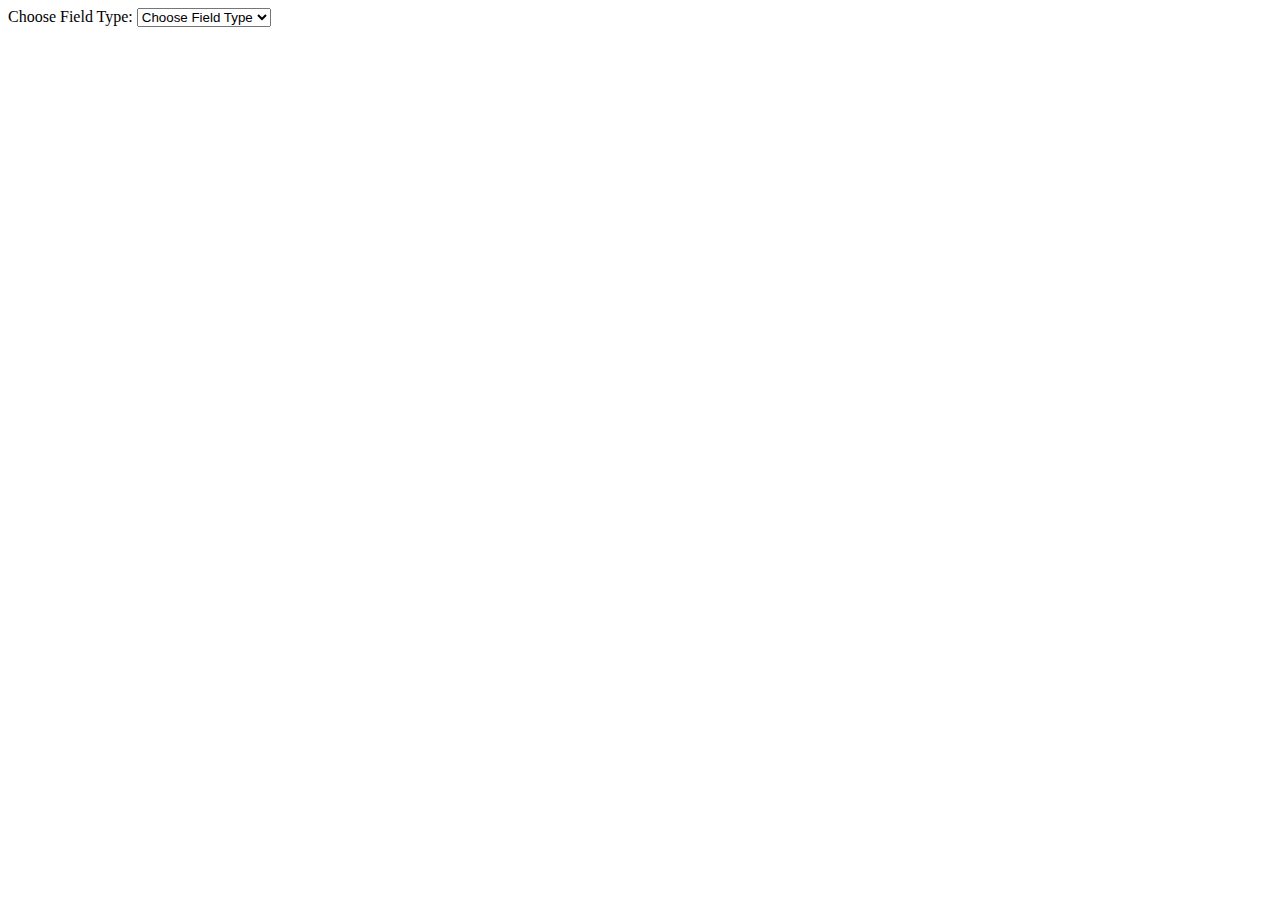
<file: jsTasks/Create_Forms/index.html>
<!DOCTYPE html>
<html>

<head>
    <title>Create_Forms</title>
</head>
<style>

</style>

<body>
    <div class="form-box">

        <form name="myForm" id="myFrm">
            <label for="input-type">Choose Field Type: </label>
            <select name="input-select" id="input-dropdown" onchange="showOption(this);">
                <option value="null" disabled selected>Choose Field Type</option>
                <option value="text">Text</option>
                <option value="number">Number</option>
                <option value="radio">Radio</option>
                <option value="checkbox">Checkbox</option>
                <option value="date">Date</option>
                <option value="email">Email</option>
                <option value="url">URL</option>
                <option value="pwd">Password</option>
            </select><br><br>
            <p id="demo"></p><br><br>
            <p id="demo1"></p>
        </form>
    </div>
    <script src="script.js"></script>

</body>

</html>
</file>
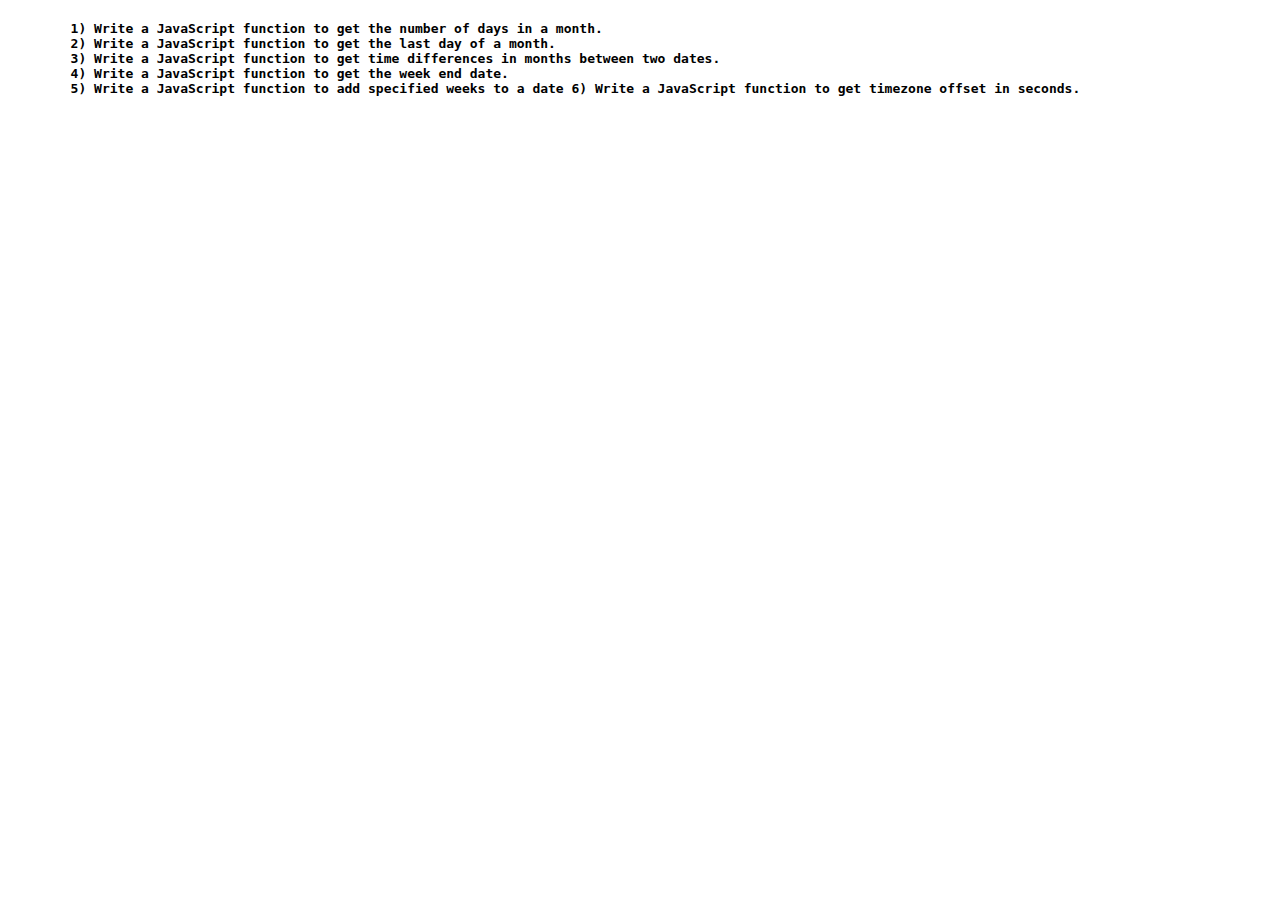
<file: jsTasks/DateObject/index.html>
<!DOCTYPE html>
<html>

<head>
    <title>Javascript Date Object Tasks</title>
</head>

<body>
    <h4>
        <pre>
        1) Write a JavaScript function to get the number of days in a month. 
        2) Write a JavaScript function to get the last day of a month. 
        3) Write a JavaScript function to get time differences in months between two dates. 
        4) Write a JavaScript function to get the week end date. 
        5) Write a JavaScript function to add specified weeks to a date 6) Write a JavaScript function to get timezone offset in seconds.
    </pre></h4>
    <script src="dTask1.js"></script>
</body>

</html>
</file>
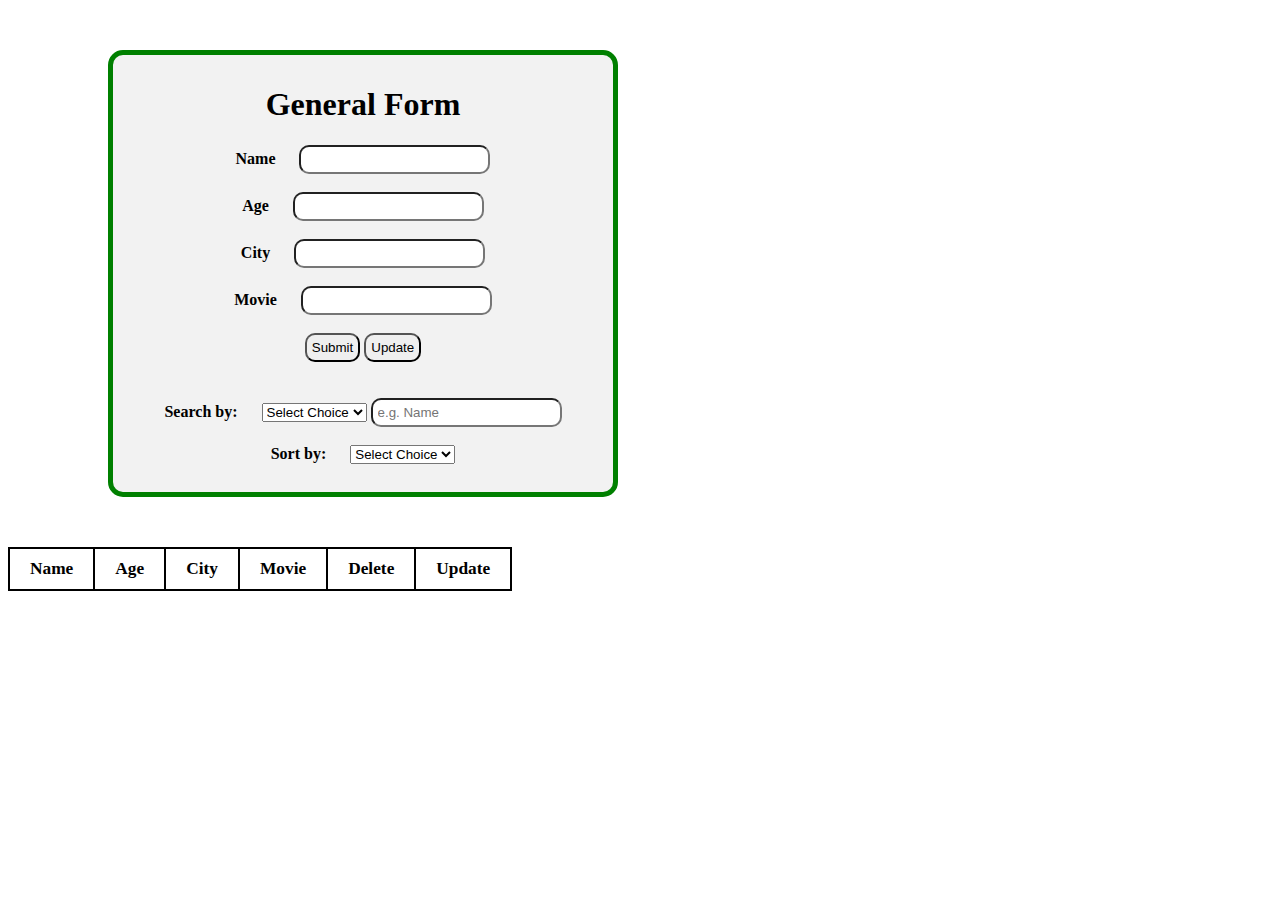
<file: jsTasks/domTask1/index.html>
<!DOCTYPE html>
<html lang="en">

<head>
    <meta charset="UTF-8">
    <meta http-equiv="X-UA-Compatible" content="IE=edge">
    <meta name="viewport" content="width=device-width, initial-scale=1.0">
    <title>DOM1</title>
    <style>
        div.first {
            border: 5px solid green;
            border-radius: 15px;
            width: 400px;
            max-width: auto;
            padding: 10px 50px;
            margin: 50px 100px;
            text-align: center;
            background-color: rgba(128, 128, 128, 0.1);
            display:
        }
        
        table,
        th,
        tr,
        td {
            border: 2px solid black;
            border-collapse: collapse;
            padding: 10px 20px;
            text-align: center;
        }
        
        th {
            font-size: 13pt;
            font-weight: 700;
        }
        
        tr {
            font-size: 12pt;
            font-weight: 500;
        }
        
        label {
            font-weight: 600;
            padding-right: 20px;
        }
        
        input {
            padding: 5px;
            border-radius: 10px;
        }
    </style>

</head>

<body>
    <div class="first">
        <h1>General Form</h1>
        <form id="myform" onsubmit="getDetail()">
            <label> Name </label>
            <input type="text" id="name" required><br><br>
            <label> Age </label>
            <input type="text" id="age" required><br><br>
            <label>City</label>
            <input type="text" id="city" required><br><br>
            <label> Movie </label>
            <input type="text" id="movie" required><br><br>
            <input type="submit" value="Submit" name="submit">
            <input type="button" value="Update" name="update" onclick="updateData(this)">

        </form>
        <br><br>

        <label>Search by:</label>

        <select name="search" id="search-option">
        <option value="default" selected>Select Choice</option>
        <option value="0">Name</option>
        <option value="1">Age</option>
        <option value="2">City</option>
        <option value="3">Movie</option>

        </select>
        <input type="text" id="search-data" placeholder="e.g. Name" onkeyup="searchByName();">

        <br><br>
        <label>Sort by:</label>
        <select id="sort" name="sortField" onchange="sortData()">
        <option value="default" selected>Select Choice</option>
        <option value="name">Name</option>
        <option value="age">Age</option>
        <option value="city">City</option>
        <option value="movie">Movie</option>

    </select>
        <br><br>
    </div>
    <div class="second">
        <table id="table">
            <tr>
                <th>Name</th>
                <th>Age</th>
                <th>City</th>
                <th>Movie</th>
                <th>Delete</th>
                <th>Update</th>
            </tr>

        </table>
    </div>

    <script>
        var arr = [];

        var form = document.getElementById("myform");
        form.addEventListener("submit", function(event) {
            event.preventDefault();
        });


        function getDetail() {

            var person = {
                name: document.getElementById("name").value,
                age: document.getElementById("age").value,
                city: document.getElementById("city").value,
                movie: document.getElementById("movie").value
            };
            arr.push(person);
            // console.log(arr);
            var table = document.getElementById('table');
            var row = table.insertRow(table.rows.length);
            var c1 = row.insertCell(0);
            var c2 = row.insertCell(1);
            var c3 = row.insertCell(2);
            var c4 = row.insertCell(3);
            var c5 = row.insertCell(4);
            var c6 = row.insertCell(5);
            c1.innerHTML = arr[arr.length - 1].name;
            c2.innerHTML = arr[arr.length - 1].age;
            c3.innerHTML = arr[arr.length - 1].city;
            c4.innerHTML = arr[arr.length - 1].movie;
            c5.innerHTML = `<button type = "button " onclick = "deleteData(this) "> Delete </button>`;
            c6.innerHTML = `<button type = "button " onclick = "editData(this) "> Edit </button>`;
            form.reset();
        }

        function deleteData(current) {
            var index = current.parentNode.parentNode.rowIndex;
            document.getElementById("table").deleteRow(index);
            arr.splice(index - 1, 1);
            console.log(arr);
        }

        function searchByName() {
            var selElement = document.getElementById("search-option");
            console.log(selElement);
            var option = getIndex(selElement);

            var input, filter, table, tr, td, i, txtValue;
            input = document.getElementById("search-data");
            filter = input.value.toUpperCase();
            table = document.getElementById("table");
            tr = table.getElementsByTagName("tr");

            for (i = 0; i < tr.length; i++) {
                td = tr[i].getElementsByTagName("td")[Number(option.value)];
                if (td) {
                    txtValue = td.textContent;
                    if (txtValue.toUpperCase().indexOf(filter) > -1) {
                        tr[i].style.display = "";
                    } else {
                        tr[i].style.display = "none";
                    }
                }
            }
        }

        function getIndex(sel) {
            var opt;
            for (var i = 0, len = sel.options.length; i < len; i++) {
                opt = sel.options[i];
                if (opt.selected === true) {
                    break;
                }
            }
            return opt;

        }
        var getRow;
        var index;

        function editData(current) {
            getRow = current.closest("tr").childNodes;
            index = current.closest("tr").rowIndex - 1;

            document.getElementById("name").value = getRow[0].textContent;
            document.getElementById("age").value = getRow[1].textContent;
            document.getElementById("city").value = getRow[2].textContent;
            document.getElementById("movie").value = getRow[3].textContent;


        }

        function updateData(current) {
            arr[index].name = getRow[0].textContent = document.getElementById("name").value;
            arr[index].age = getRow[1].textContent = document.getElementById("age").value;
            arr[index].city = getRow[2].textContent = document.getElementById("city").value;
            arr[index].movie = getRow[3].textContent = document.getElementById("movie").value;
            form.reset();
        }

        function sortData() {
            let sortFieldValue = document.getElementById("sort").value;

            if (sortFieldValue == "age") {
                arr.sort(function(a, b) {
                    let x = a[sortFieldValue];
                    let y = b[sortFieldValue]; {
                        return x - y;
                    }
                });
            } else {
                arr.sort(function(a, b) {
                    let x = a[sortFieldValue].toUpperCase();
                    let y = b[sortFieldValue].toUpperCase();

                    if (x < y) {
                        return -1;
                    }
                    if (x > y) {
                        return 1;
                    }
                    return 0;
                });
            }
            console.log(arr);

            displaySortedTable();
        }

        function displaySortedTable() {
            while (table.rows.length > 1) {
                table.deleteRow(1);
            }

            for (let i = 0; i < arr.length; i++) {
                let row = table.insertRow(i + 1);
                let cell1 = row.insertCell(0);
                let cell2 = row.insertCell(1);
                let cell3 = row.insertCell(2);
                let cell4 = row.insertCell(3);
                let
                    cell5 = row.insertCell(4);
                let cell6 = row.insertCell(5);
                console.log(arr[i]);
                cell1.innerHTML = arr[i].name;
                console.log(cell1.innerHTML);
                cell2.innerHTML = arr[i].age;
                cell3.innerHTML = arr[i].city;
                cell4.innerHTML = arr[i].movie;
                cell5.innerHTML = `<button type="button " onclick="deleteData(this) "> Delete </button>`;
                cell6.innerHTML = `<button type="button " onclick="editData(this) "> Edit </button>`;
                form.reset();
            }
        }
    </script>
</body>

</html>
</file>
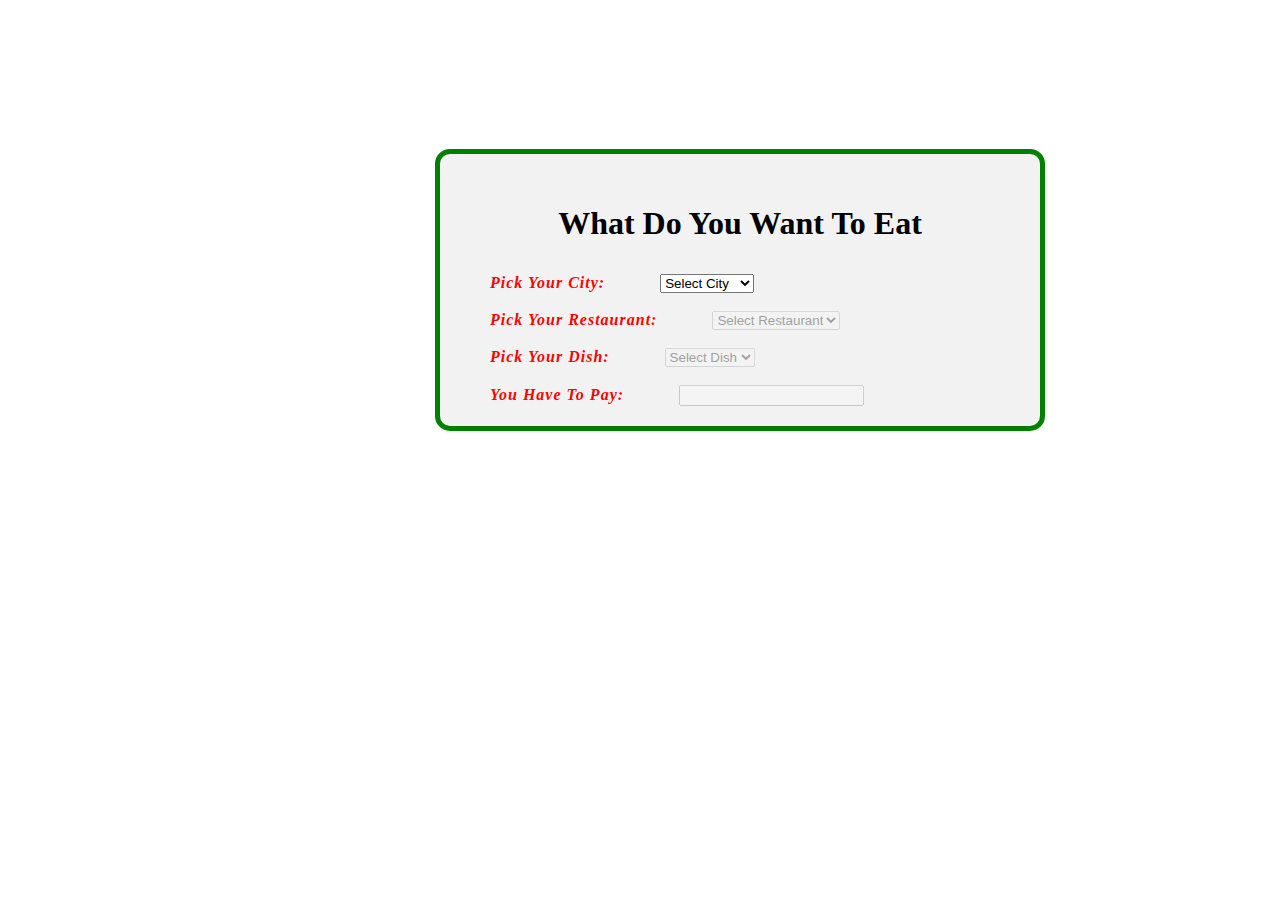
<file: jsTasks/domTask2/index.html>
<!DOCTYPE html>
<html lang="en">

<head>
    <title>Javascript Task2</title>
</head>
<style>
    label {
        color: red;
        font-weight: 700;
        font-style: italic;
        letter-spacing: 1px;
        margin-right: 50px;
    }
    
    div {
        border: 5px solid green;
        margin: 50%, 50%;
        transform: translateX(70%) translateY(50%);
        padding: 20px 50px;
        width: 500px;
        height: auto;
        border-radius: 15px;
        background-color: rgba(128, 128, 128, 0.1);
    }
    
    h1 {
        text-align: center;
        padding: 10px;
        color: black;
    }
</style>

<body>
    <div>
        <h1>What Do You Want To Eat</h1>
        <label>Pick Your City: </label>
        <select name="cities" onchange="selectCity(this.value)" id="cities">
            <option value="default" disabled selected>Select City</option>
            <option value="ahmedabad">Ahmedabad</option>
            <option value="navsari">Navsari</option>
            <option value="anand">Anand</option>
            <option value="surat">Surat</option>
            

        </select>
        <br>
        <br>
        <label>Pick Your Restaurant: </label>
        <select name="hotels" onchange="selectRestaurant(this.value)" id="hotels" disabled>
            <option value="default" selected>Select Restaurant</option>
        </select>
        <br>
        <br>
        <label>Pick Your Dish: </label>
        <select name="menu" onchange="selectDish(this.value)" id="menu" disabled>
            <option value="default" selected>Select Dish</option>
        </select>
        <br>
        <br>
        <label>You Have To Pay: </label>
        <input type="text" id="bill" name="your_price" disabled>

    </div>
    <script src="script.js"></script>

</body>

</html>
</file>
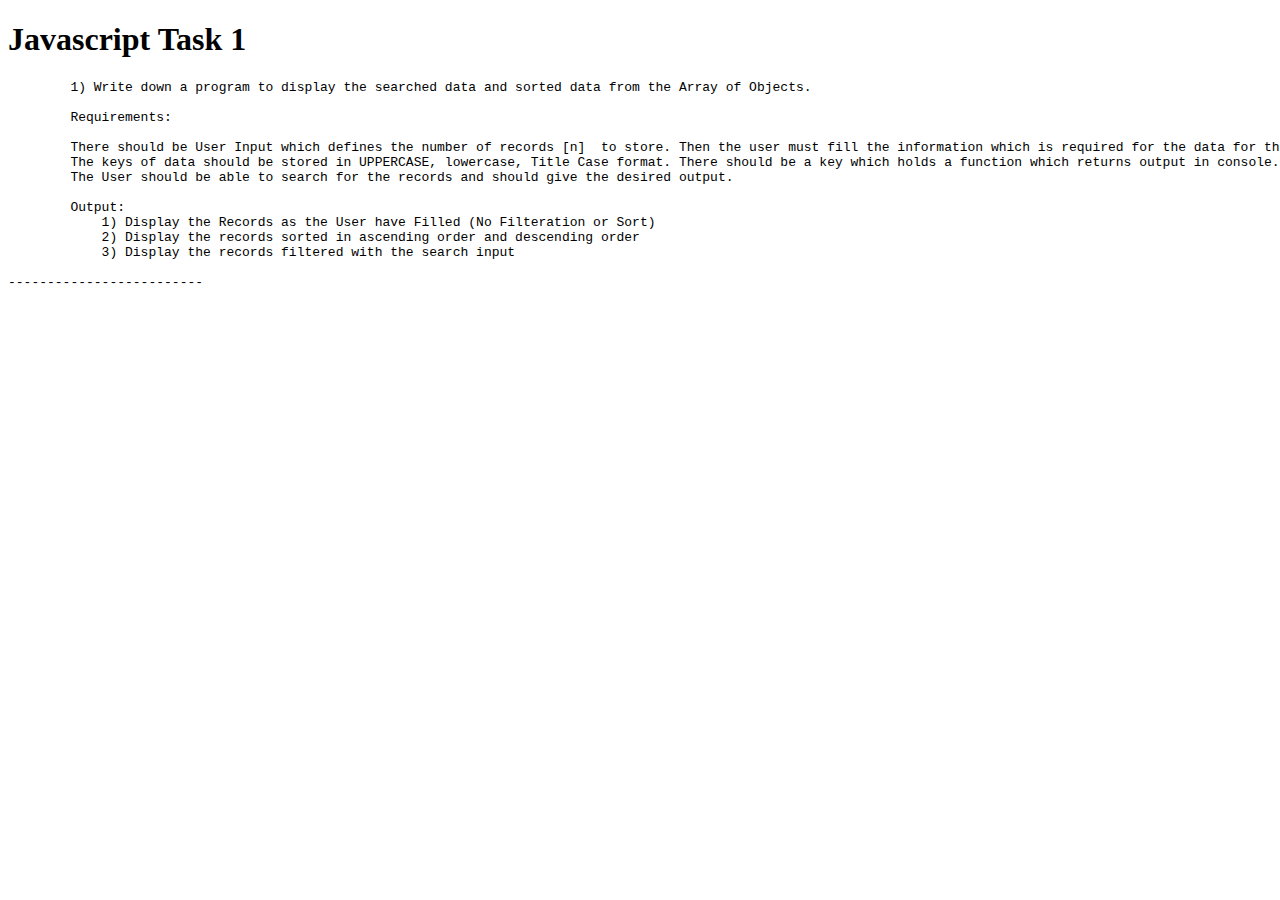
<file: jsTasks/Task1/index.html>
<!DOCTYPE html>
<html>

<head>
    <title>
        Javascript Task 1
    </title>
</head>

<body>
    <h1>Javascript Task 1</h1>
    <pre>
        1) Write down a program to display the searched data and sorted data from the Array of Objects.

        Requirements:

        There should be User Input which defines the number of records [n]  to store. Then the user must fill the information which is required for the data for the "n" records.
        The keys of data should be stored in UPPERCASE, lowercase, Title Case format. There should be a key which holds a function which returns output in console. The data should be sorted based on any field that you prefer. (Ascending & Descending order)
        The User should be able to search for the records and should give the desired output. 

        Output:
            1) Display the Records as the User have Filled (No Filteration or Sort)
            2) Display the records sorted in ascending order and descending order
            3) Display the records filtered with the search input

-------------------------
    </pre>
    <script src="task1.js"></script>
</body>

</html>
</file>
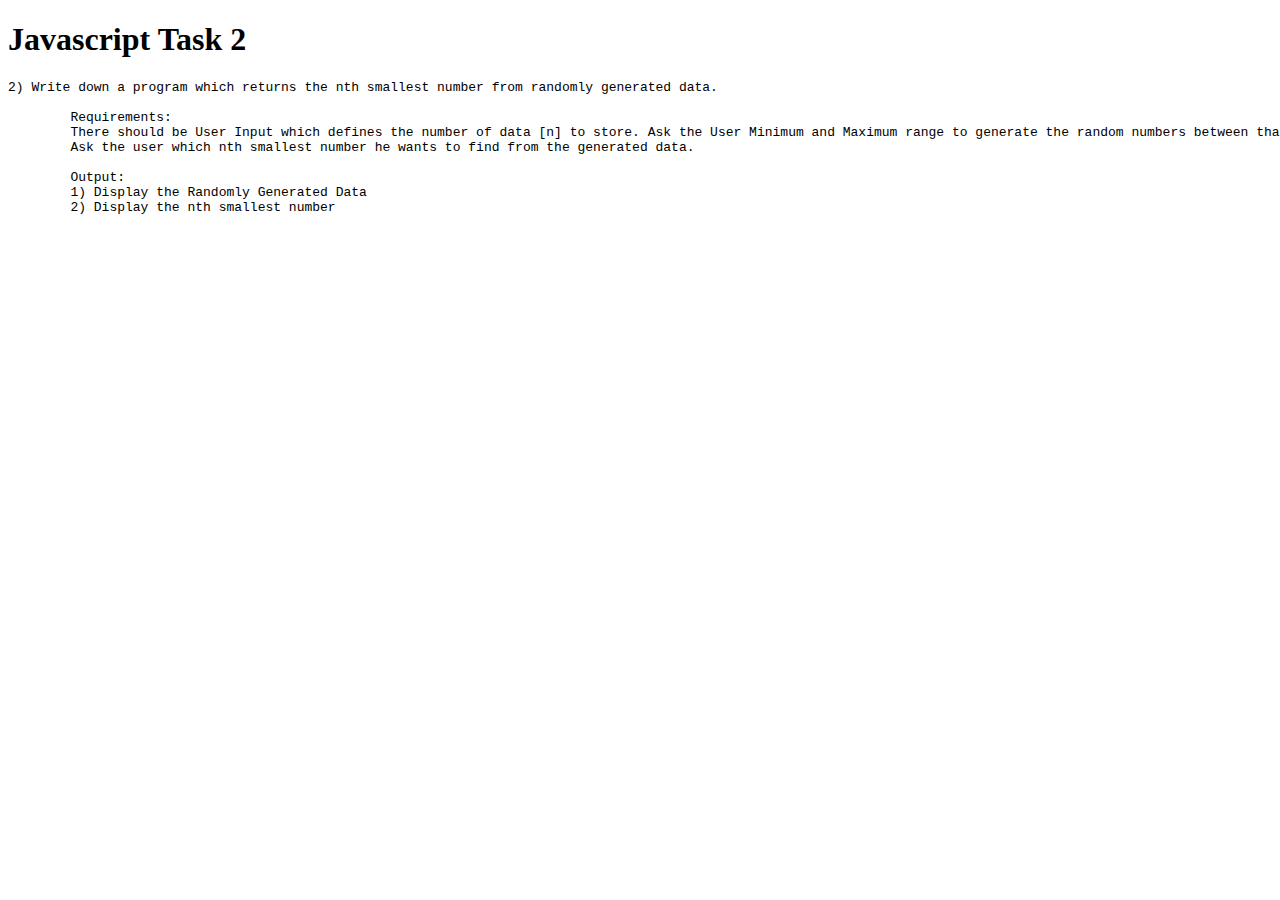
<file: jsTasks/Task2/index.html>
<!DOCTYPE html>
<html>

<head>
    <title>Javascript Task 2</title>
</head>

<body>
    <h1>Javascript Task 2</h1>
    <pre>2) Write down a program which returns the nth smallest number from randomly generated data.

        Requirements:
        There should be User Input which defines the number of data [n] to store. Ask the User Minimum and Maximum range to generate the random numbers between that range.
        Ask the user which nth smallest number he wants to find from the generated data.

        Output:
        1) Display the Randomly Generated Data
        2) Display the nth smallest number</pre>

    <script src="Task2_08022021.js"></script>
</body>

</html>
</file>
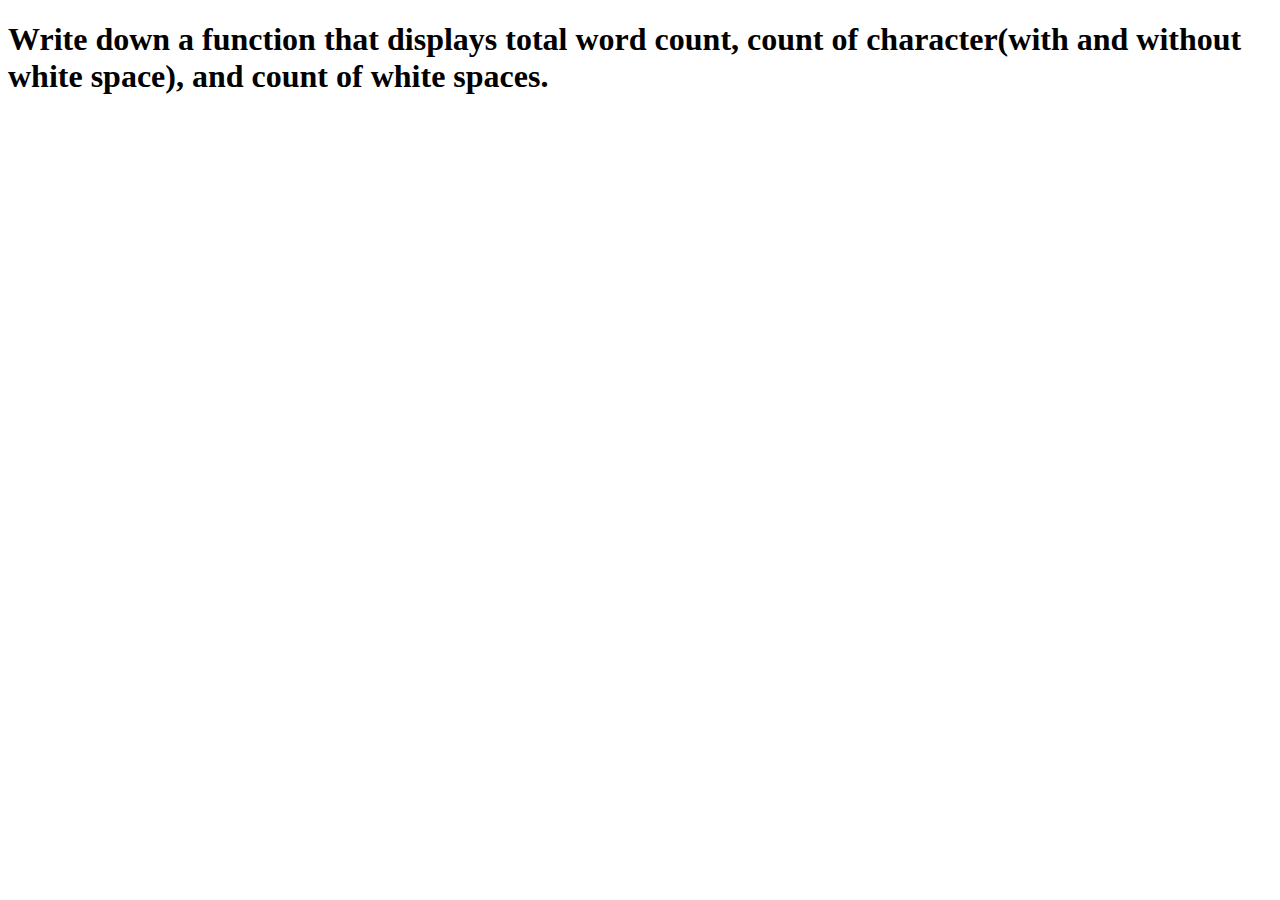
<file: jsTasks/Task3/index.html>
<!DOCTYPE html>
<html>

<head>
    <title>Javascript Tasks</title>
</head>

<body>
    <h1>Write down a function that displays total word count, count of character(with and without white space), and count of white spaces.</h1>
    <script src="funcTask1.js"></script>
</body>

</html>
</file>
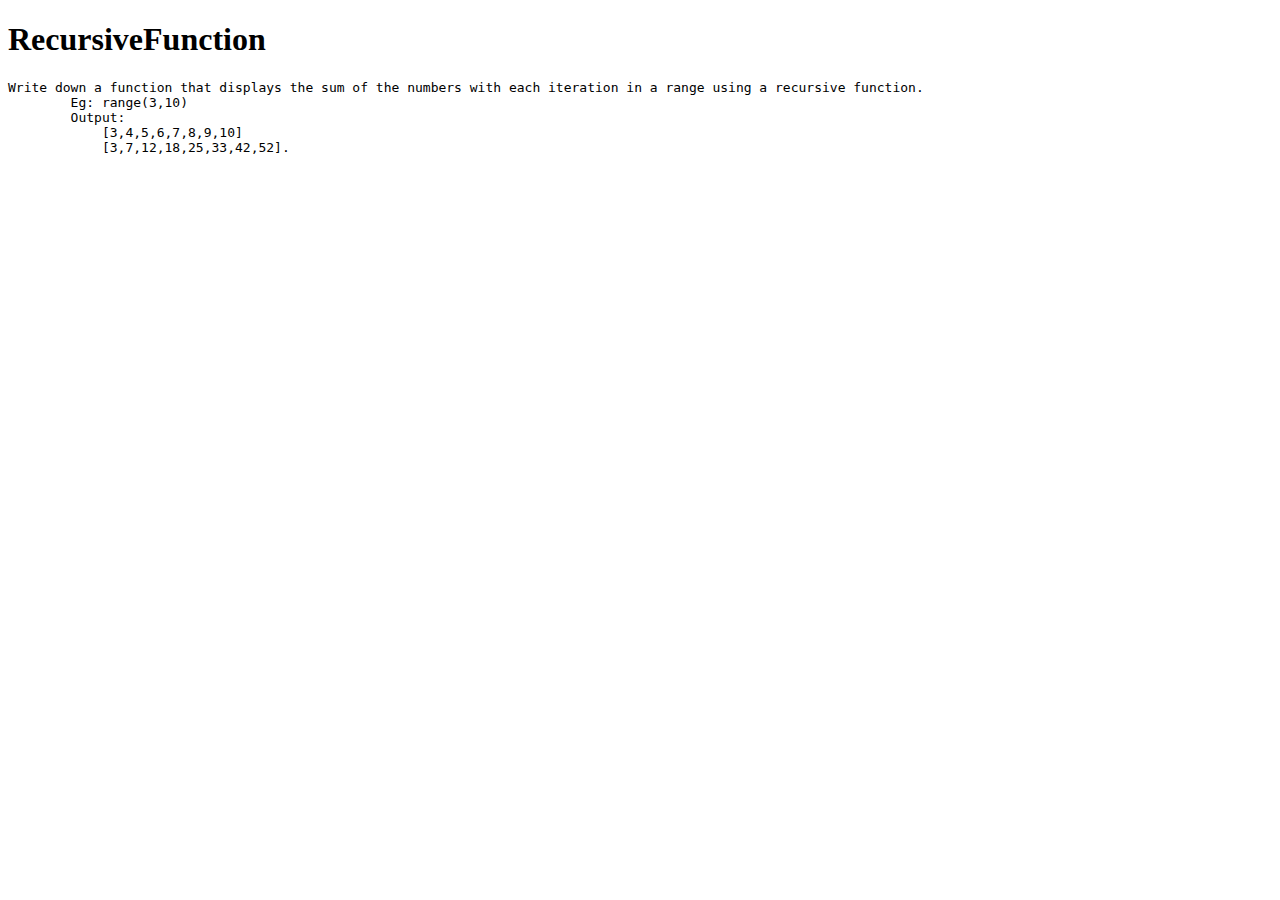
<file: jsTasks/Task4/index.html>
<!DOCTYPE html>
<html>

<head>
    <title>Javascript Tasks</title>
</head>

<body>
    <h1>RecursiveFunction</h1>
    <pre>Write down a function that displays the sum of the numbers with each iteration in a range using a recursive function.
        Eg: range(3,10)
        Output:
            [3,4,5,6,7,8,9,10]
            [3,7,12,18,25,33,42,52].</pre>
    <script src="funcTask2.js"></script>
</body>

</html>
</file>
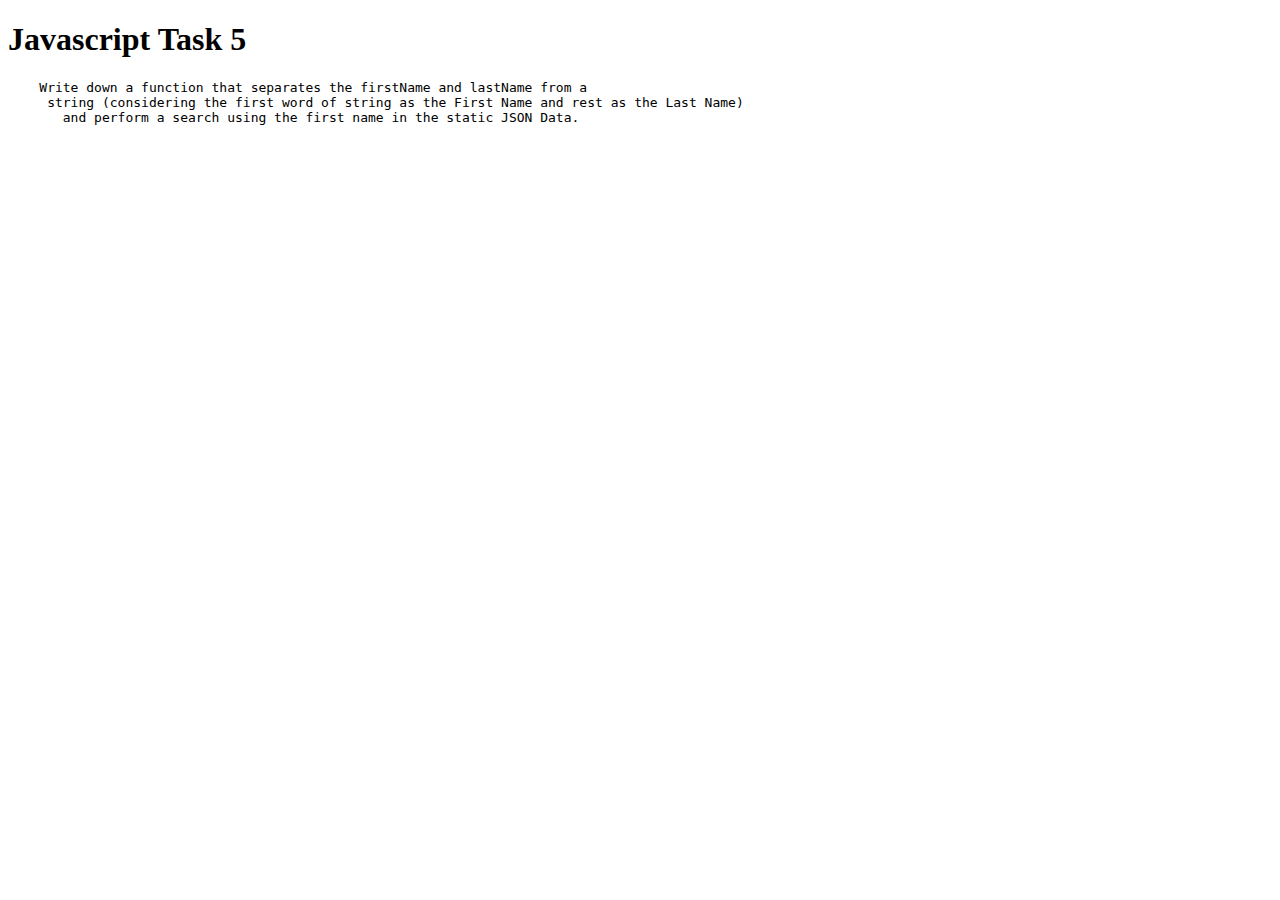
<file: jsTasks/Task5/index.html>
<!DOCTYPE html>
<html>

<head>
    <title>
        Javascript Task 2
    </title>
</head>

<body>
    <h1>Javascript Task 5</h1>
    <pre>
    Write down a function that separates the firstName and lastName from a 
     string (considering the first word of string as the First Name and rest as the Last Name) 
       and perform a search using the first name in the static JSON Data.  
    </pre>
    <script src="Task5.js"></script>
</body>

</html>
</file>
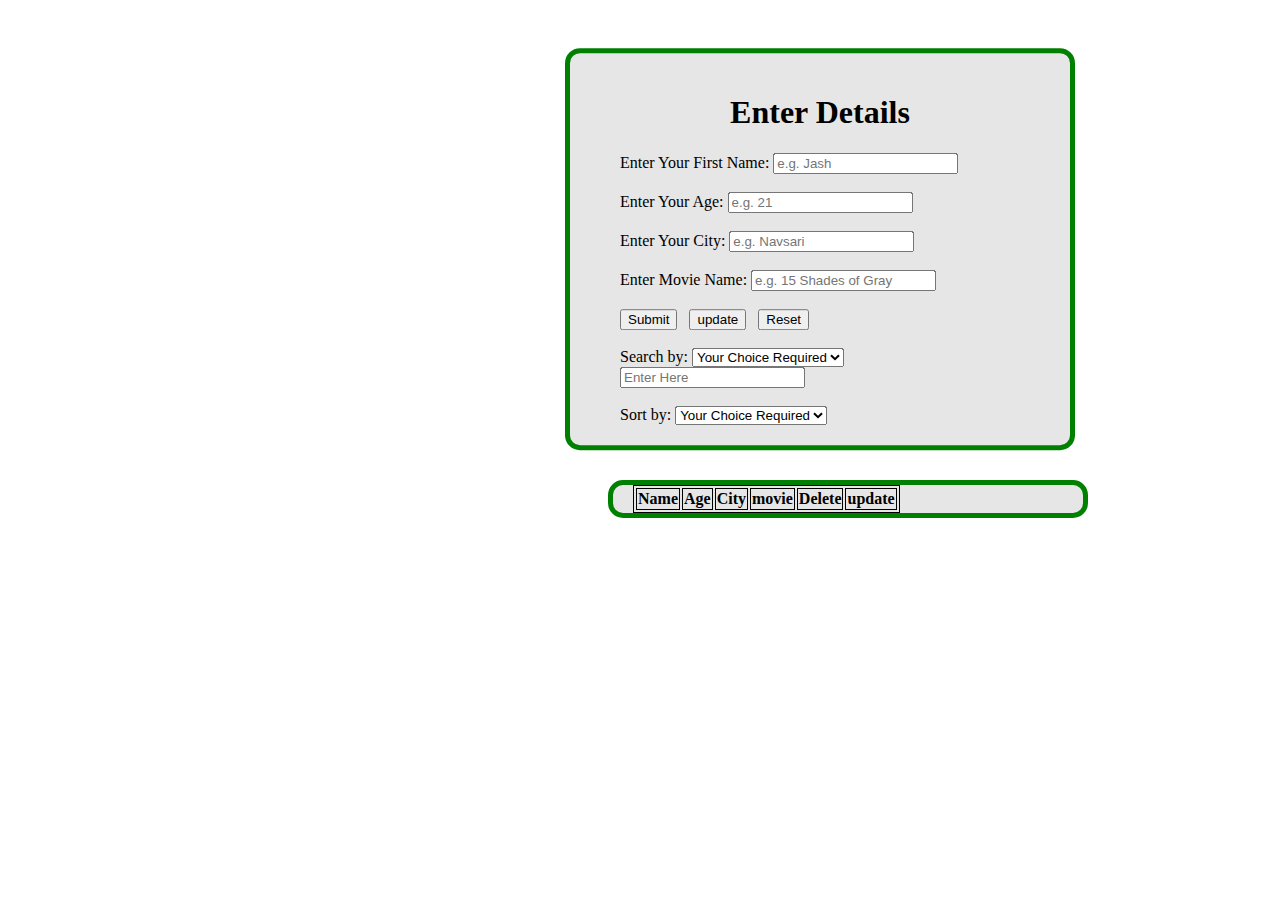
<file: jsTasks/domTask1/DOM.html>
<!DOCTYPE html>
<html lang="en">

<head>
    <meta charset="UTF-8">
    <meta http-equiv="X-UA-Compatible" content="IE=edge">
    <meta name="viewport" content="width=device-width, initial-scale=1.0">
    <title>DOM1</title>
    <style>
        table,
        th,
        tr,
        td {
            border: 1px solid black;
            border-collapse: separate;
        }
        
        h1 {
            text-align: center;
        }
        
        div.first {
            position: relative;
            width: 400px;
            max-width: auto;
            padding: 20px 50px;
            top: 0px;
            left: 200px;
            transform: translateX(70%) translateY(10%);
            border: 5px solid green;
            display: inline-block;
            background-color: rgba(128, 128, 128, 0.2);
            border-radius: 15px;
        }
        
        div.second {
            position: relative;
            width: 450px;
            max-width: auto;
            padding-left: 20px;
            top: 70px;
            left: 600px;
            border: 5px solid green;
            display: block;
            background-color: rgba(128, 128, 128, 0.2);
            border-radius: 15px;
        }
    </style>

</head>

<body>
    <div class="first">
        <h1>Enter Details</h1>
        <form id="myFrm" onsubmit="getDetail()">
            <label> Enter Your First Name: </label>
            <input type="text" id="name" required placeholder="e.g. Jash"><br><br>
            <label> Enter Your Age: </label>
            <input type="text" id="age" required placeholder="e.g. 21"><br><br>
            <label> Enter Your City:</label>
            <input type="text" id="city" required placeholder="e.g. Navsari"><br><br>
            <label> Enter Movie Name: </label>
            <input type="text" id="movie" required placeholder="e.g. 15 Shades of Gray"><br><br>
            <input type="submit" value="Submit" name="submit">&nbsp;&nbsp;
            <input type="button" value="update" name="update" onclick="updateData(this)">&nbsp;&nbsp;
            <input type="reset" value="Reset" name="res">&nbsp;&nbsp;
        </form><br>
        <label>Search by:</label>

        <select name="search" id="search">
            <option value="default" disabled selected>Your Choice Required</option>
            <option value="0">Name</option>
            <option value="1">Age</option>
            <option value="2">City</option>
            <option value="3">movie</option>
        </select>
        <input type="text" id="search-data" placeholder="Enter Here" onkeyup="searchByName();">

        <br><br>
        <label>Sort by:</label>
        <select id="sort">
            <option value="default" disabled selected>Your Choice Required</option>
            <option value="0">Name</option>
            <option value="1">Age</option>
            <option value="2">City</option>
            <option value="3">Movie</option>

        </select>
    </div>

    <div class="second">
        <table id="table">
            <tr>
                <th>Name</th>
                <th>Age</th>
                <th>City</th>
                <th>movie</th>
                <th>Delete</th>
                <th>update</th>
            </tr>

        </table>
    </div>
    <script>
        var arr = [];

        var form = document.getElementById("myFrm");
        form.addEventListener("submit", function(event) {
            event.preventDefault();
        });


        function getDetail() {

            var person = {
                name: document.getElementById("name").value,
                age: document.getElementById("age").value,
                city: document.getElementById("city").value,
                movie: document.getElementById("movie").value
            };
            arr.push(person);
            // console.log(arr);
            var table = document.getElementById('table');
            var row = table.insertRow(table.rows.length);
            var c1 = row.insertCell(0);
            var c2 = row.insertCell(1);
            var c3 = row.insertCell(2);
            var c4 = row.insertCell(3);
            var c5 = row.insertCell(4);
            var c6 = row.insertCell(5);
            c1.innerHTML = arr[arr.length - 1].name;
            c2.innerHTML = arr[arr.length - 1].age;
            c3.innerHTML = arr[arr.length - 1].city;
            c4.innerHTML = arr[arr.length - 1].movie;
            c5.innerHTML = `<button type = "button " onclick = "deleteData(this) "> Delete </button>`;
            c6.innerHTML = `<button type = "button " onclick = "updateData(this) "> update </button>`;
            form.reset();
        }

        function deleteData(current) {
            var index = current.parentNode.parentNode.rowIndex;
            document.getElementById("table").deleteRow(index);
            arr.splice(index - 1, 1);
            console.log(arr);
        }

        function searchByName() {
            // console.log("hello");
            var selElement = document.getElementById("search");
            console.log(selElement);
            var option = getIndex(selElement);

            var input, filter, table, tr, td, i, txtValue;
            input = document.getElementById("search-data");
            filter = input.value.toUpperCase();
            table = document.getElementById("table");
            tr = table.getElementsByTagName("tr");

            for (i = 0; i < tr.length; i++) {
                td = tr[i].getElementsByTagName("td")[Number(option.value)];
                if (td) {
                    txtValue = td.textContent;
                    if (txtValue.toUpperCase().indexOf(filter) > -1) {
                        tr[i].style.display = "";
                    } else {
                        tr[i].style.display = "none";
                    }
                }
            }
        }

        function getIndex(sel) {
            var opt;
            for (var i = 0, len = sel.options.length; i < len; i++) {
                opt = sel.options[i];
                if (opt.selected === true) {
                    break;
                }
            }
            return opt;

        }
        var getRow;
        var index;

        function updateData(current) {
            getRow = current.closest("tr").childNodes;
            index = current.closest("tr").rowIndex - 1;

            document.getElementById("name").value = getRow[0].textContent;
            document.getElementById("age").value = getRow[1].textContent;
            document.getElementById("city").value = getRow[2].textContent;
            document.getElementById("movie").value = getRow[3].textContent;

        }

        function updateData(current) {
            arr[index].name = getRow[0].textContent = document.getElementById("name").value;
            arr[index].age = getRow[1].textContent = document.getElementById("age").value;
            arr[index].city = getRow[2].textContent = document.getElementById("city").value;
            arr[index].movie = getRow[3].textContent = document.getElementById("movie").value;
            form.reset();
        }
    </script>
</body>

</html>
</file>
